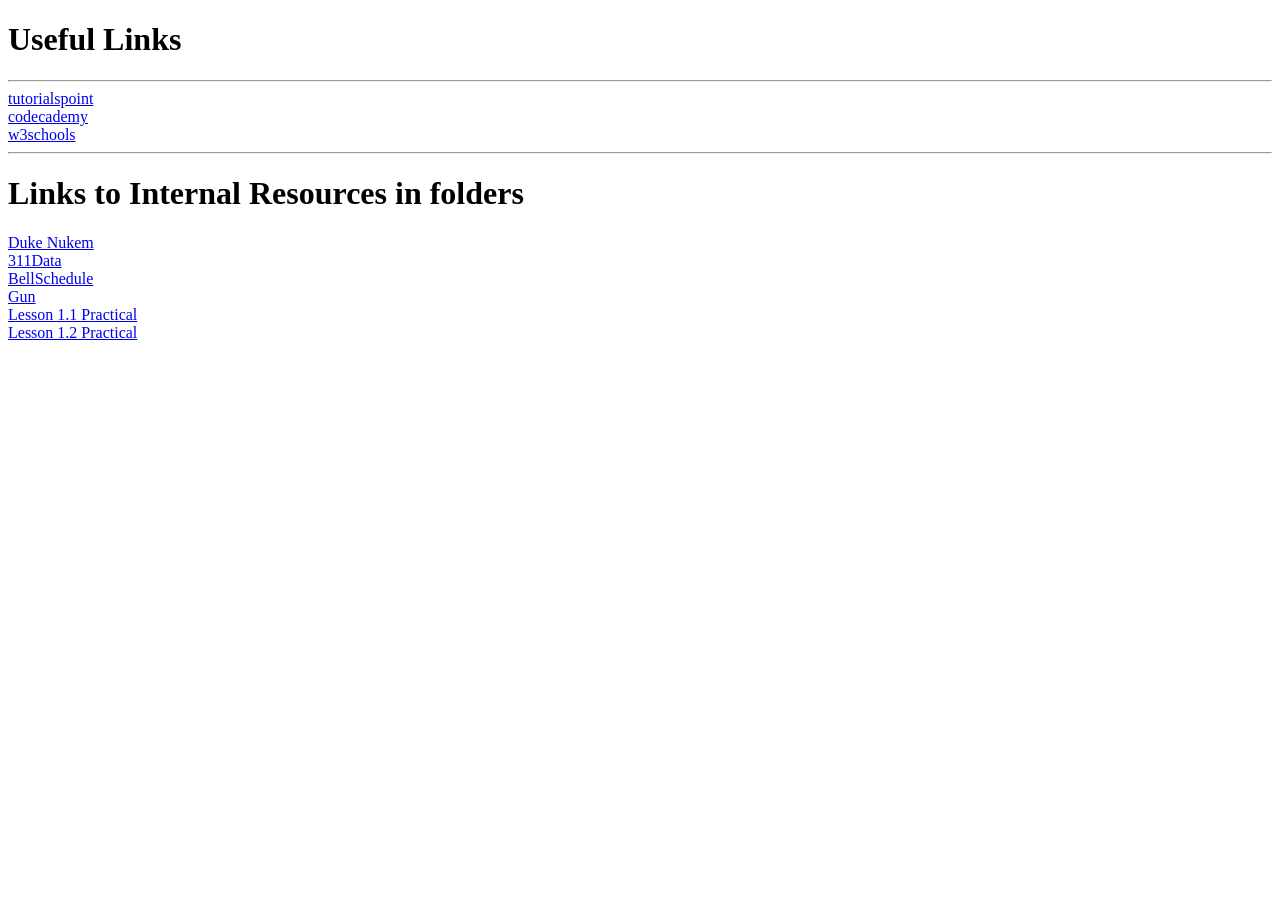
<file: WDUnit1/WDLesson1_3Practical/index.html>
<!DOCTYPE html>
<!-- WD Lesson 1.3: How do we hyperlink resources? -->
<!-- Resources 
      https://www.w3schools.com/html/html_links.asp
      https://www.w3schools.com/tags/tag_a.asp
-->

<html>
  <head>
    <title>Exploring Links</title>
  </head>
  <body>
    <!-- Example of a link to a website 
        <a href="http://www.baysidehighschool.org/"> w3schools </a> 
    -->
    <!-- Challenge 1: Add a heading for "Useful Links". -->
      <H1>Useful Links </H1>
    <!-- Challenge 2: Add a horizontal rule underneath. -->
    <hr>
    <!-- Challenge 3: Create a link to https://www.tutorialspoint.com/ -->
    <a href="https://www.tutorialspoint.com/">
      tutorialspoint
    </a>
    <!-- Challenge 4: Add a break to skip down to the next line -->
    <br>
    <!-- Challenge 5: Create a link to https://www.codecademy.com/ -->
    <a href="https://www.codecademy.com/">
      codecademy
    </a>
    <!-- Challenge 6: Add a break to skip down to the next line -->
    <br>
    <!-- Challenge 7: Create a link to https:www.w3schools//.com/ -->
    <a href="https://www.w3schools.com/">
      w3schools
    </a>
    <!-- Challenge 8: Add a horizontal rule and break -->
      <hr
    
 
    <!-- Example of link to an internal sources 
    
    -->
    <!-- Challenge 9: Add a heading, "Links to Internal Resources in folders"-->
      <h1> Links to Internal Resources in folders  </h1>
    <!-- Challenge 10: Create links for the rest of the items located in resources -->
      <a href="resources/dukenukem.jpg"> Duke Nukem </a> <br>
      <a href="resources/311Data.js"> 311Data </a> <br>
      <a href="resources/BellSchedule.pdf"> BellSchedule </a> <br>
      <a href="resources/GUN.WAV"> Gun  </a> <br>
    <!-- Challenge Bonus: Create links to your Lesson 1 and Lesson 2 Activities.  
     Hint: Use the same link that you posted in Google Classroom for the submission of each Lesson Activity -->
      <a href="https://github.com/bryceangelos/2026WebDevelopment/blob/main/WDUnit1/WDLesson1_1Practical/index.html"> Lesson 1.1 Practical</a> <br>
      <a href="https://github.com/bryceangelos/2026WebDevelopment/blob/main/WDUnit1/WDLesson1_2Practical/index.html"> Lesson 1.2 Practical</a>
    </body>
</html>
</file>
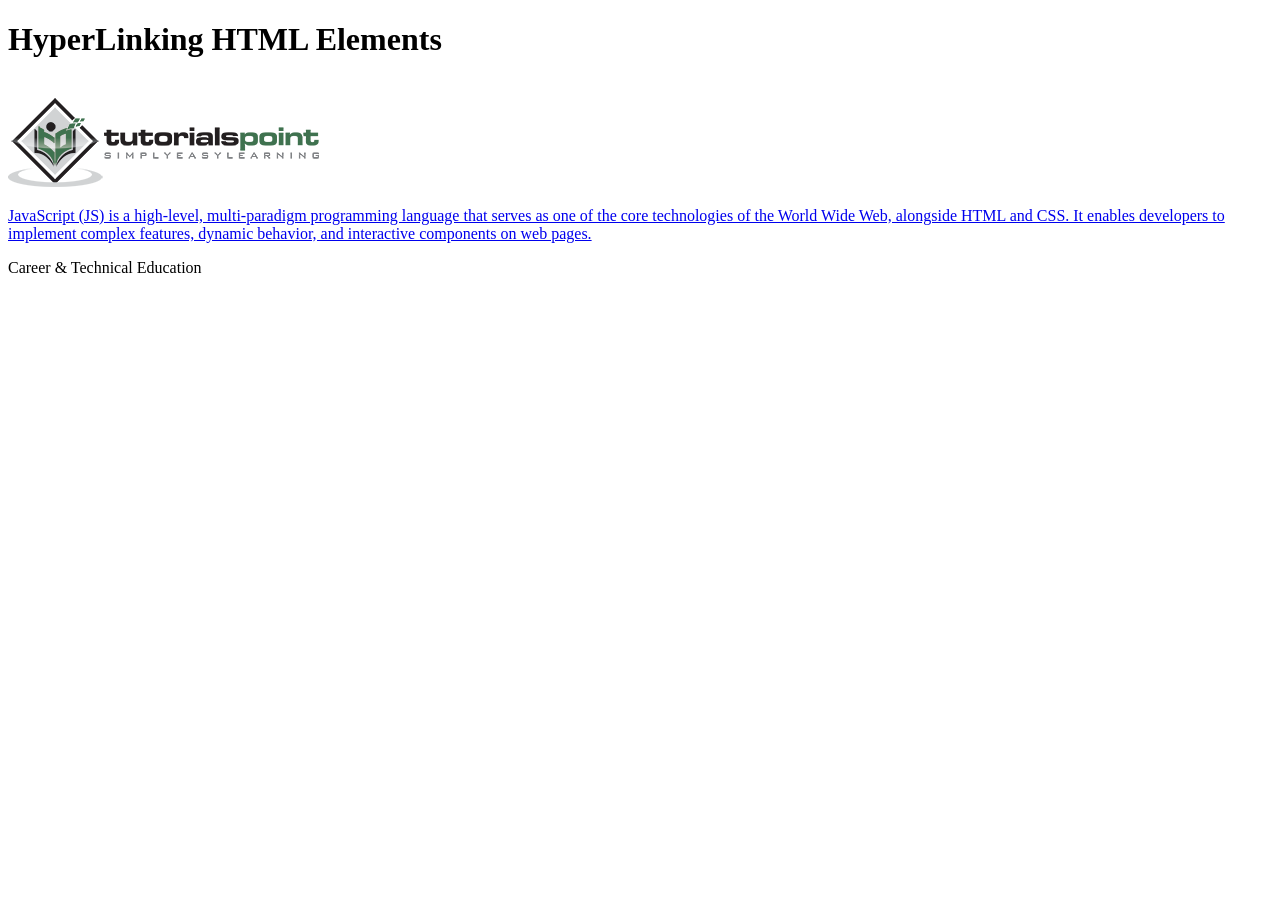
<file: WDUnit1/WDLesson1_4Practical/index.html>
<!DOCTYPE html>
<!-- WD Lesson 1.4: How can we make HTML Elements into hyperlinks? -->
<!-- Resources 
      https://www.w3schools.com/html/html_links.asp
      https://www.w3schools.com/tags/tag_a.asp
-->

<html>
  <head>
    <title>Exploring Links II</title>
  </head>
  <body>
    <!-- Example of an HTML Element as a link to a website that opens in a new tab
    <a href="https://www.w3schools.com/" target="_blank"> 
      <img src="w3schools.jpg" height="100">
    </a>
    --> 
    <!-- Challenge 1: Add a heading with "Hyperlinking HTML Elements" followed by a horizontal rule-->
      <h1>HyperLinking HTML Elements</h1>
      <br>
    <!-- Challenge 2: Add the image for tutorialpoints that is stored locally and make it
     a hyperlink to  https://www.tutorialspoint.com/ that will open in a new tab -->
      <a href="https://www.tutorialspoint.com/">
        <img src = "tutorialpoint.png" >
      </a>

    <!-- Challenge 3: Add a paragraph describing JavaScript and make the paragraph a hyperlink to 
     https://javascript.info/ that will open in the SAME tab.-->
        <a href="https://javascript.info/">
           <p> JavaScript (JS) is a high-level, multi-paradigm programming language that serves as one of the core technologies of the World Wide Web, alongside HTML and CSS. It enables developers to implement complex features, dynamic behavior, and interactive components on web pages.
          </p>
        </a>
    <!-- Challenge 4: Add an <h2> for "Career & Technical Education" and make the heading a hyperlink to 
      the cte.html file which is stored internally in the folder.  
      Note: You can link to other web pages.  This is how websites are created! -->
      <a
        <h2>Career & Technical Education </h2>

    <!-- Challenge Bonus:  Complete all the challenges located in cte.html.  
     Note: Click on cte.html to open the html file and start editing. -->
  </body>
</html>
</file>
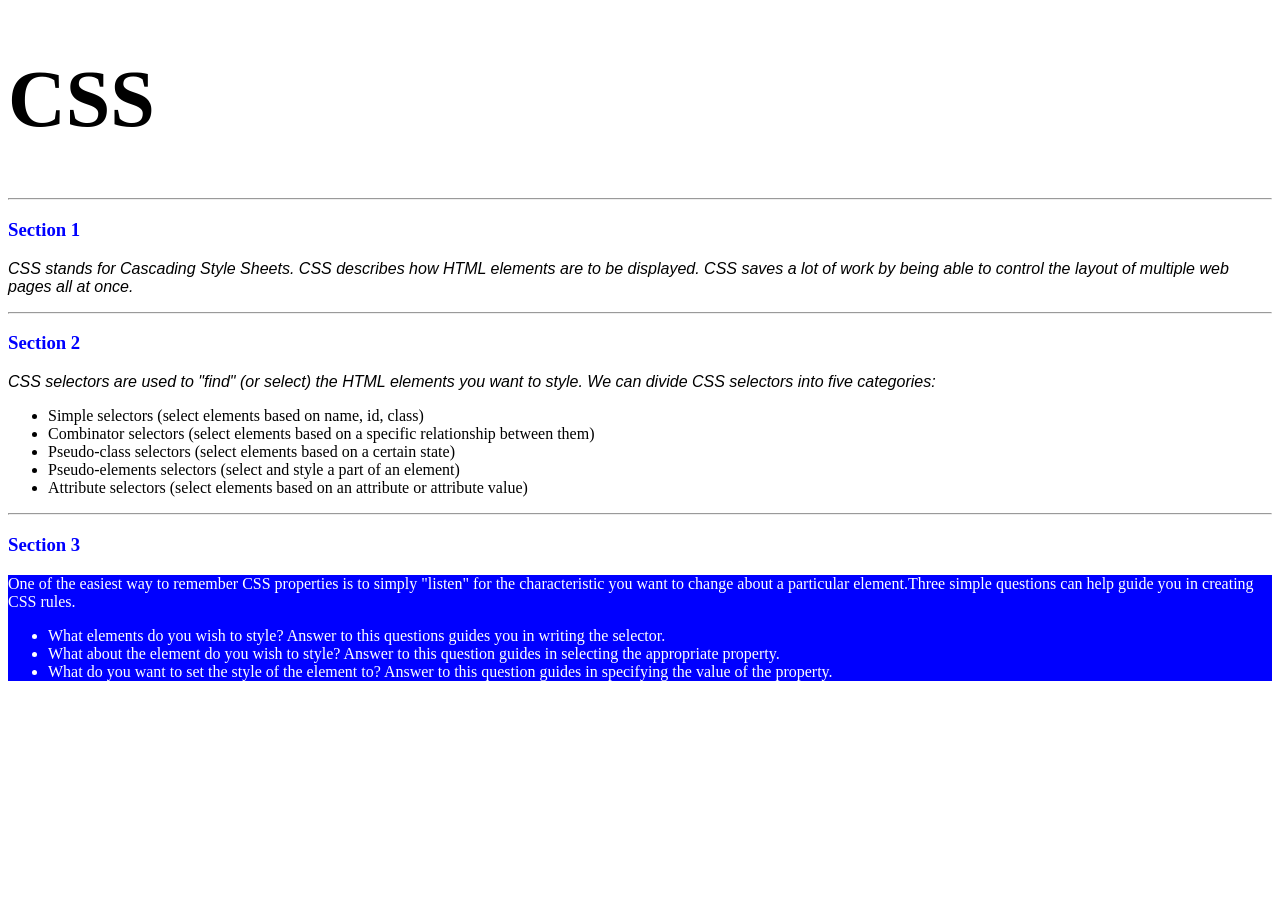
<file: WDUnit2/WDLesson2_1Practical/index.html>
<!DOCTYPE html>
<!-- WD Lesson 2.1: What is CSS? -->
<!-- Resources 
      https://www.w3schools.com/css/css_intro.asp
-->
<html>
  <head>
    <title>Edxploring CSS</title>
    <link href="style.css" rel="stylesheet" type="text/css" />
  </head>
  <body>
    <!-- All Challenges are in style.css -->
    <h1> CSS </h1>
    <hr>
    <h3>Section 1</h3>
    <p><span>CSS</span> stands for Cascading Style Sheets. <span>CSS</span> describes how HTML elements are to be displayed. CSS saves a lot of work by being able to control the layout of multiple web pages all at once.
    </p>
    <hr>
    <h3>Section 2</h3>
    <p>
      <span>CSS</span> selectors are used to "find" (or select) the HTML elements you want to style. We can divide CSS selectors into five categories:
        <ul>
          <li>Simple selectors (select elements based on name, id, class)</li>
          <li>Combinator selectors (select elements based on a specific relationship between them)</li>
          <li>Pseudo-class selectors (select elements based on a certain state)</li>
          <li>Pseudo-elements selectors (select and style a part of an element)</li>
          <li>Attribute selectors (select elements based on an attribute or attribute value)</li>
        </ul>
    </p>
    <hr>
    <h3>Section 3</h3>
    <div>
      One of the easiest way to remember <span>CSS</span> properties is to simply "listen" for the characteristic you want to change about a particular element.Three simple questions can help guide you in creating CSS rules.
        <ul>
          <li>What elements do you wish to style?  Answer to this questions guides you in writing the selector.</li>
          <li>What about the element do you wish to style?  Answer to this question guides in selecting the appropriate property.</li>
          <li>What do you want to set the style of the element to?  Answer to this question guides in specifying the value of the property.</li>
        </ul>
    </div>
  </body>
</html>
</file>
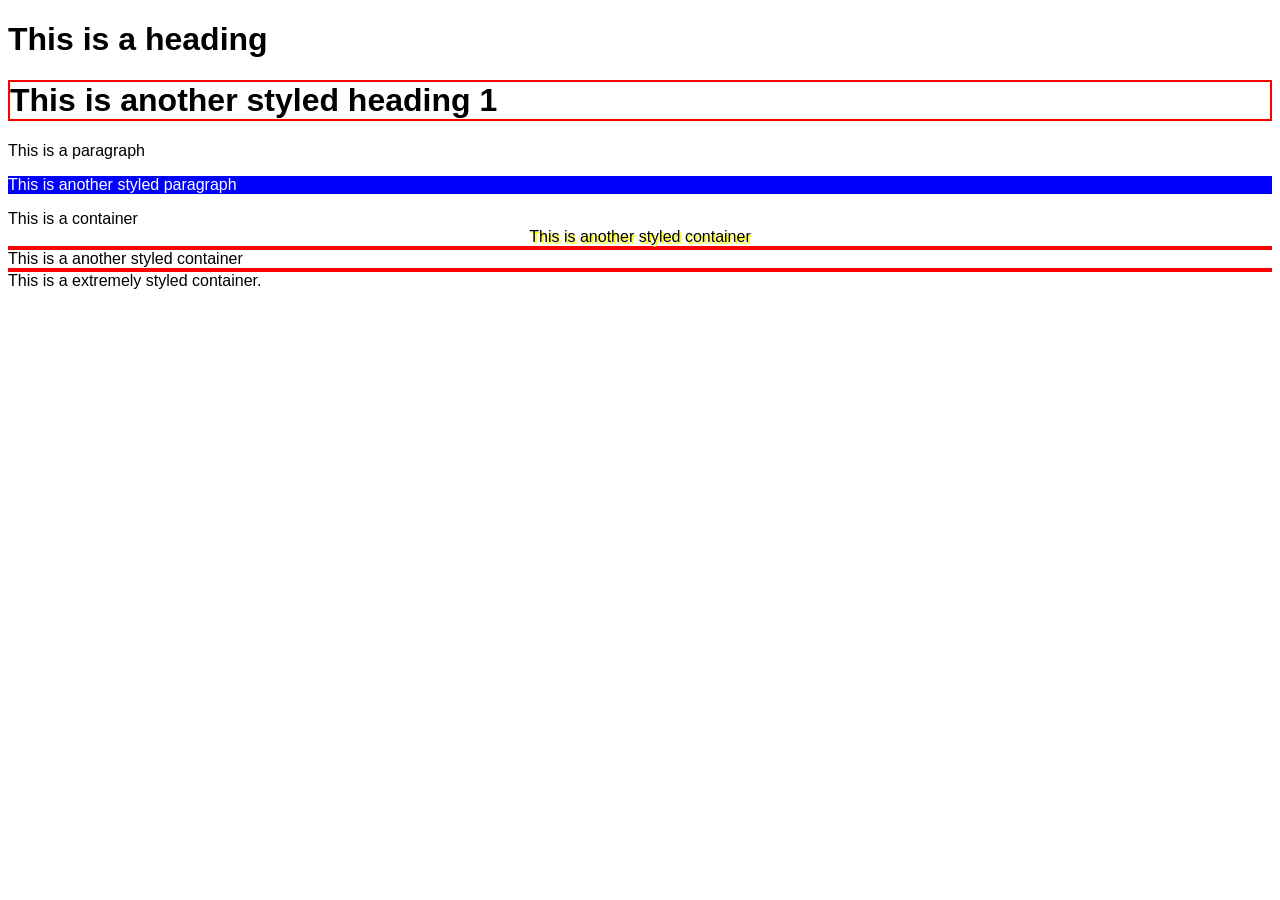
<file: WDUnit2/WDLesson2_2Practical/index.html>
<!DOCTYPE html>
<!-- WD Lesson 2.2: How do we style groups of elements?-->
<!-- Resources 
      https://www.w3schools.com/css/default.asp 
      https://www.w3schools.com/css/css_selectors.asp 
-->
<html>
  <head>
    <title>Exploring Class Selectors</title>
    <link href="style.css" rel="stylesheet" type="text/css" />
  </head>
  <body>
    
    <h1>This is a heading</h1>
    <!-- Challenge 1: Create another heading 1 with the text "This is another styled heading 1."
         Add a class of "highlight" to the heading 1
    --> <h1 class="highlight"> This is another styled heading 1</h1>
    <p> This is a paragraph </p>
    <!-- Challenge 2: Create another paragraph with the text "This is another styled paragraph."
         Add a class of "info" to the paragraph
    --><p class="info">This is another styled paragraph</p>

    <div> This is a container </div>
    <!-- Challenge 3: Create another container with the text "This is another styled container."
         Add a class of "special" to the container
    --><div class="special">This is another styled container</div>
    
    <!-- Challenge 4: Give the container below a class of info, highlight and special-->
    <div class="info highlight special"></div> This is a another styled container </div>

    <!-- Challenge Bonus: Give the container below a class of info, highlight, special and shadow-->
    <div class="info highlight special shadow--"></div> This is a extremely styled container. </div>


    <!-- All other Challenges are in style.css -->
  </body>
</html>
</file>
<file: WDUnit2/WDLesson2_1Practical/style.css>
/* Comments in CSS are created like this. 
Notice the slash asterisk at the beginning and 
the asterisk slash at the end */

/* Basic Structure of a CSS rule
selector{
  property: value;
}
*/


/* Challenge 1: Change color of the text for all the headings size 3 to blue */
h3{ color:blue;} 
/* Challenge 2: Change the size for the font for all headings size 1 to 60pt */
 h1{font-size: 60pt;}
/* Challenge 3: Change the style of the font for all spans to italic */
p{font-style:italic;}
/* Challenge 4: Change the family of font being used for all paragraphs to "Arial" */
p{font-family:Arial;}
/* Challenge 5: Change the family of font being used for all lists to "Comic Sans MS".  What element creates a list? */
ul, ol {font-family: "Comic Sans MS";}
/* Chalenge 6: Change the background color of the div to blue, color of the text to white and the weight of the font to bold. */
div{
background-color: blue;
color: white;
font-style:bold;
}
/*Hint:  You can specify several CSS rules for one element by separating the rules with commas.  Look at some example on w3schools */
</file>
<file: WDUnit2/WDLesson2_2Practical/style.css>
/* Basic Structure of a CSS rule using classes

.class{
  property: value;
}
*/

/* Challenge 5: Change the family of all elements to Arial */
  body{
    font-family:Arial;
  }
/* Challenge 6: Change the background color to blue, the color of the text to white for all elements 
with a class of "info" */
.info{
  background-color: blue;
  color:white;
}
/* Challenge 7: Add a border of 2px solid red for all elements with a class of "highlight" */
.highlight{
  border: 2px solid red ;
}
/* Challenge 8: Align the text in the center and drop a shadow on the text of 2px 2px yellow  for 
all elements with a class of "special"*/
.special{
  text-align: center;
  text-shadow: 2px 2px yellow;
}

/* Challenge Bonus: Create a CSS rule for a class named "shadow".  
Apply a shadow to the box around the elements that is 2px 2px  gray. */ 
.shadow{
  box-shadow: 2px 2px gray;
}
</file>
